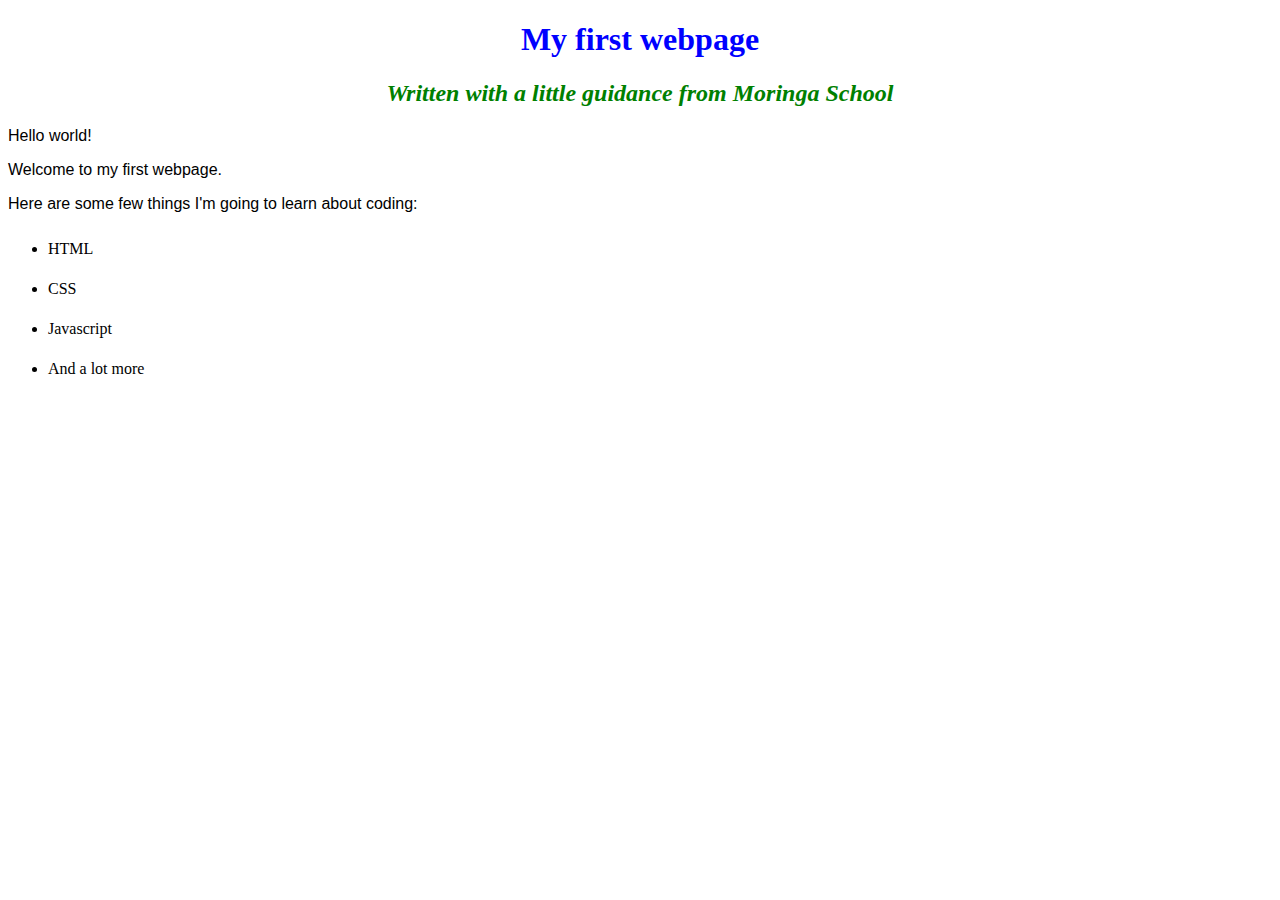
<file: index.html>
<!DOCTYPE html>
<html lang="en" dir="ltr">
  <head>
    <meta charset="utf-8">
    <title>My first webpage!</title>
    <link rel="stylesheet" type="text/css" href="CSS/styles.css">
  </head>
  <body>
    <h1>My first webpage</h1>
    <h2>Written with a little guidance from Moringa School</h2>
    <p>Hello world!</p>
    <p>Welcome to my first webpage.</p>

    <p>Here are some few things I'm going to learn about coding:</p>
    <ul>
      <li>HTML</li>
      <li>CSS</li>
      <li>Javascript</li>
      <li>And a lot more</li>
    </ul>
  </body>
</html>
</file>
<file: CSS/styles.css>
h1{
  color:blue;
  text-align: center;
}

h2{
  color: green;
  font-style: italic;
  text-align: center;
}

p{
  font-family: sans-serif;
}

ul{
  line-height: 40px;
}
</file>
